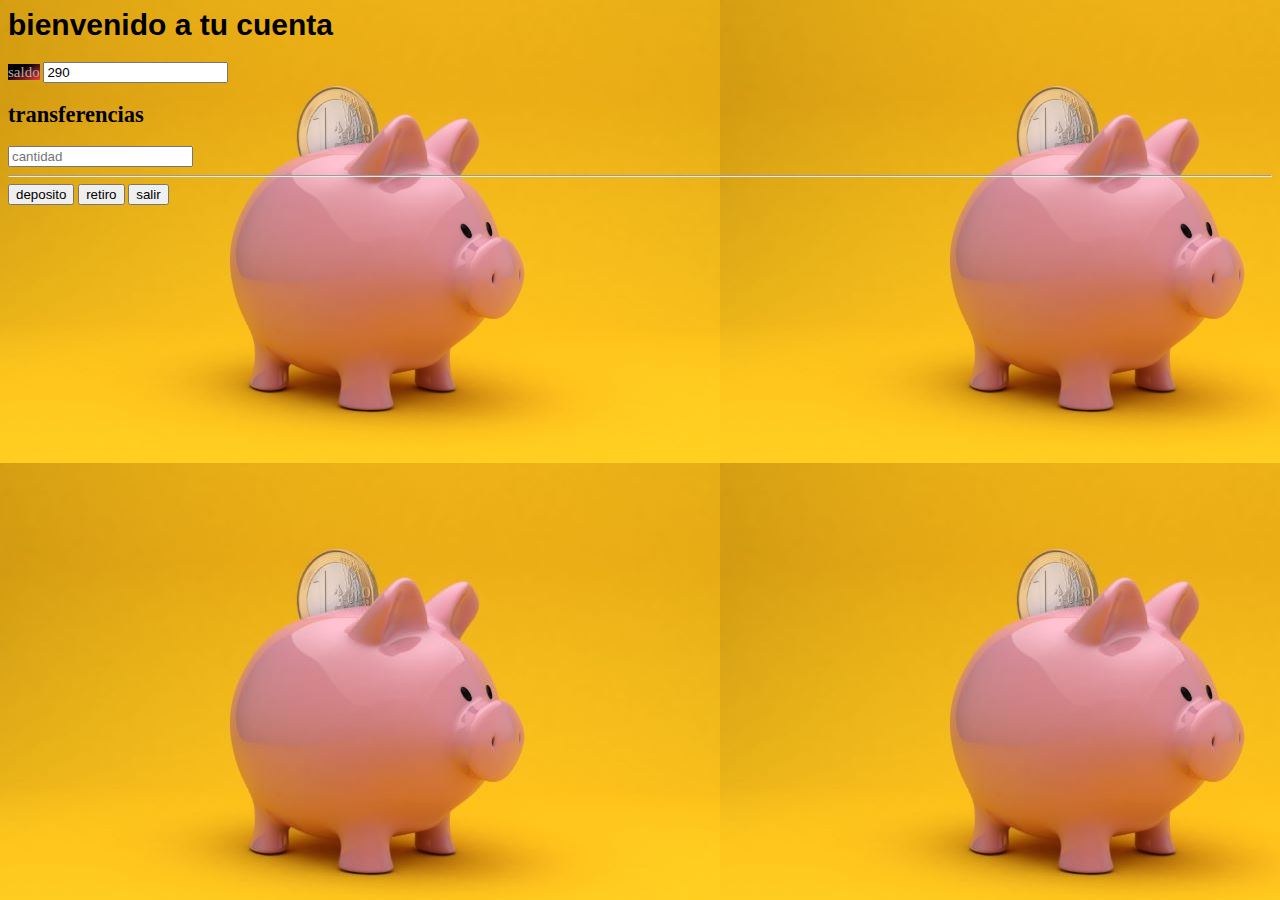
<file: cajero/gera.html>
<html lang="en">
<head>
    <meta charset="UTF-8">
    <meta http-equiv="X-UA-Compatible" content="IE=edge">
    <meta name="viewport" content="width=device-width, initial-scale=1.0">
    <title>Gera</title>
    <link type="text/css" href="style.css" rel="stylesheet">
</head>
<body>
<h1>bienvenido a tu cuenta</h1>    
<label for="">saldo</label>
<input type="text" name="cantidad" id="C1" value="290">
<form action="">
<h2>transferencias</h2>
<input type="text" name="" id="Cant" placeholder="cantidad">
<hr>
<input type="button" value="deposito" id="bt2" onclick="formula1()">
<input type="button" value="retiro" id="bt3" onclick="formula2()">
<button onclick="location.href='index.html'" type="button">
    salir</button>
</form>
<script>
function formula1() {
 var cantidadT=parseInt(document.getElementById('Cant').value);   
 var cantidad1=parseInt(document.getElementById('C1').value);
document.getElementById('C1').value=(cantidad1+cantidadT);
}
function formula2() {
 var cantidadT=parseInt(document.getElementById('Cant').value);   
 var cantidad1=parseInt(document.getElementById('C1').value);      
document.getElementById('C1').value=(cantidad1-cantidadT);
}





</script>
</body>
</html>
</file>
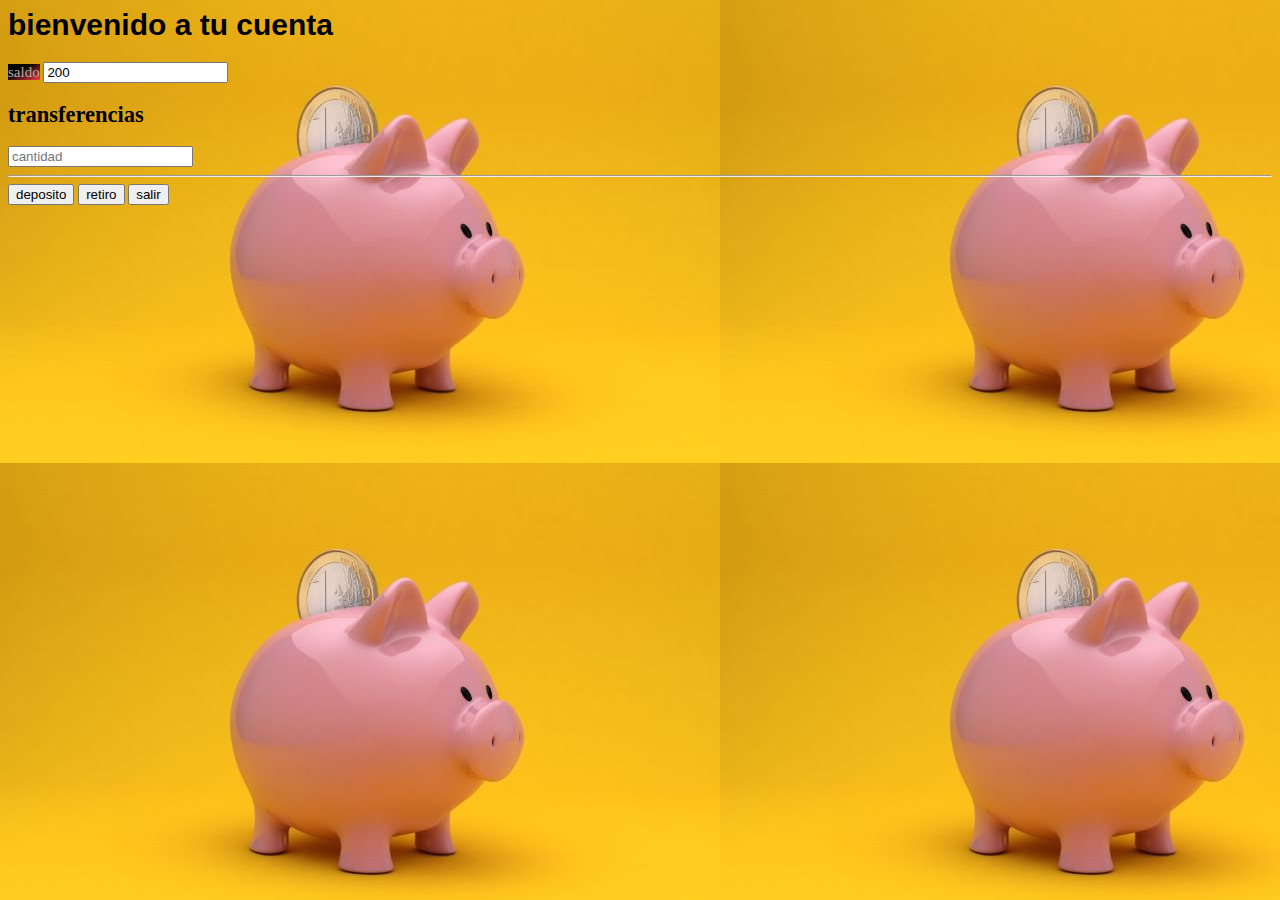
<file: cajero/mali.html>
<html lang="en">
<head>
    <meta charset="UTF-8">
    <meta http-equiv="X-UA-Compatible" content="IE=edge">
    <meta name="viewport" content="width=device-width, initial-scale=1.0">
    <title>Mali</title>
    <link type="text/css" href="style.css" rel="stylesheet">
</head>
<body>
<h1>bienvenido a tu cuenta</h1>    
<label for="">saldo</label>
<input type="text" name="cantidad" id="C1" value="200">
<form action="">
<h2>transferencias</h2>
<input type="text" name="" id="Cant" placeholder="cantidad">
<hr>
<input type="button" value="deposito" id="bt2" onclick="formula1()">
<input type="button" value="retiro" id="bt3" onclick="formula2()">
<button onclick="location.href='index.html'" type="button">
    salir</button>
</form>
<script>
function formula1() {
 var cantidadT=parseInt(document.getElementById('Cant').value);   
 var cantidad1=parseInt(document.getElementById('C1').value);
document.getElementById('C1').value=(cantidad1+cantidadT);
}
function formula2() {
 var cantidadT=parseInt(document.getElementById('Cant').value);   
 var cantidad1=parseInt(document.getElementById('C1').value);      
document.getElementById('C1').value=(cantidad1-cantidadT);
}





</script>
</body>
</html>
</file>
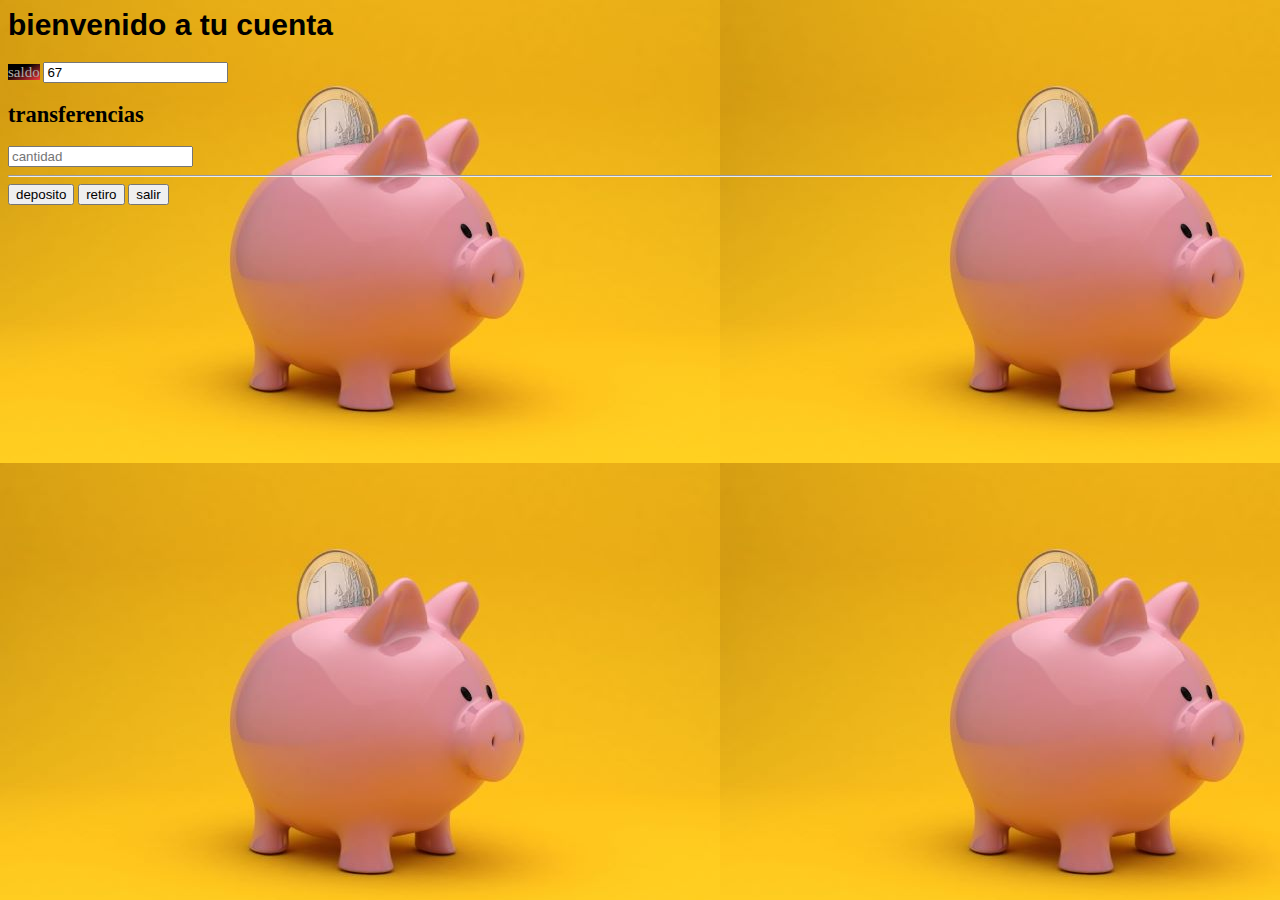
<file: cajero/maui.html>
<html lang="en">
<head>
    <meta charset="UTF-8">
    <meta http-equiv="X-UA-Compatible" content="IE=edge">
    <meta name="viewport" content="width=device-width, initial-scale=1.0">
    <title>Maui</title>
    <link type="text/css" href="style.css" rel="stylesheet">
</head>
<body>
<h1>bienvenido a tu cuenta</h1>    
<label for="">saldo</label>
<input type="text" name="cantidad" id="C1" value="67">
<form action="">
<h2>transferencias</h2>
<input type="text" name="" id="Cant" placeholder="cantidad">
<hr>
<input type="button" value="deposito" id="bt2" onclick="formula1()">
<input type="button" value="retiro" id="bt3" onclick="formula2()">
<button onclick="location.href='index.html'" type="button">
salir</button>
</form>
</form>
<script>
function formula1() {
 var cantidadT=parseInt(document.getElementById('Cant').value);   
 var cantidad1=parseInt(document.getElementById('C1').value);
document.getElementById('C1').value=(cantidad1+cantidadT);
}
function formula2() {
 var cantidadT=parseInt(document.getElementById('Cant').value);   
 var cantidad1=parseInt(document.getElementById('C1').value);      
document.getElementById('C1').value=(cantidad1-cantidadT);
}




</script>
</body>
</html>
</file>
<file: cajero/style.css>
body {background-image: url(bank.jpg);}
h1{
    color: rgb(0, 0, 0);
    font-family: 'Lucida Sans', 'Lucida Sans Regular', 'Lucida Grande', 'Lucida Sans Unicode', Geneva, Verdana, sans-serif;
}

html {font-size: 15px ; font-family: 'Ibarra Real Nova', serif;}


label{
    color: rgb(172, 172, 172);
    color-scheme: bold;
    background: rgb(255,251,251);
background: linear-gradient(151deg, rgb(0, 0, 0) 0%, rgb(0, 0, 0) 35%, rgb(245, 58, 61) 100%);
text-emphasis: bold;
}
</file>
